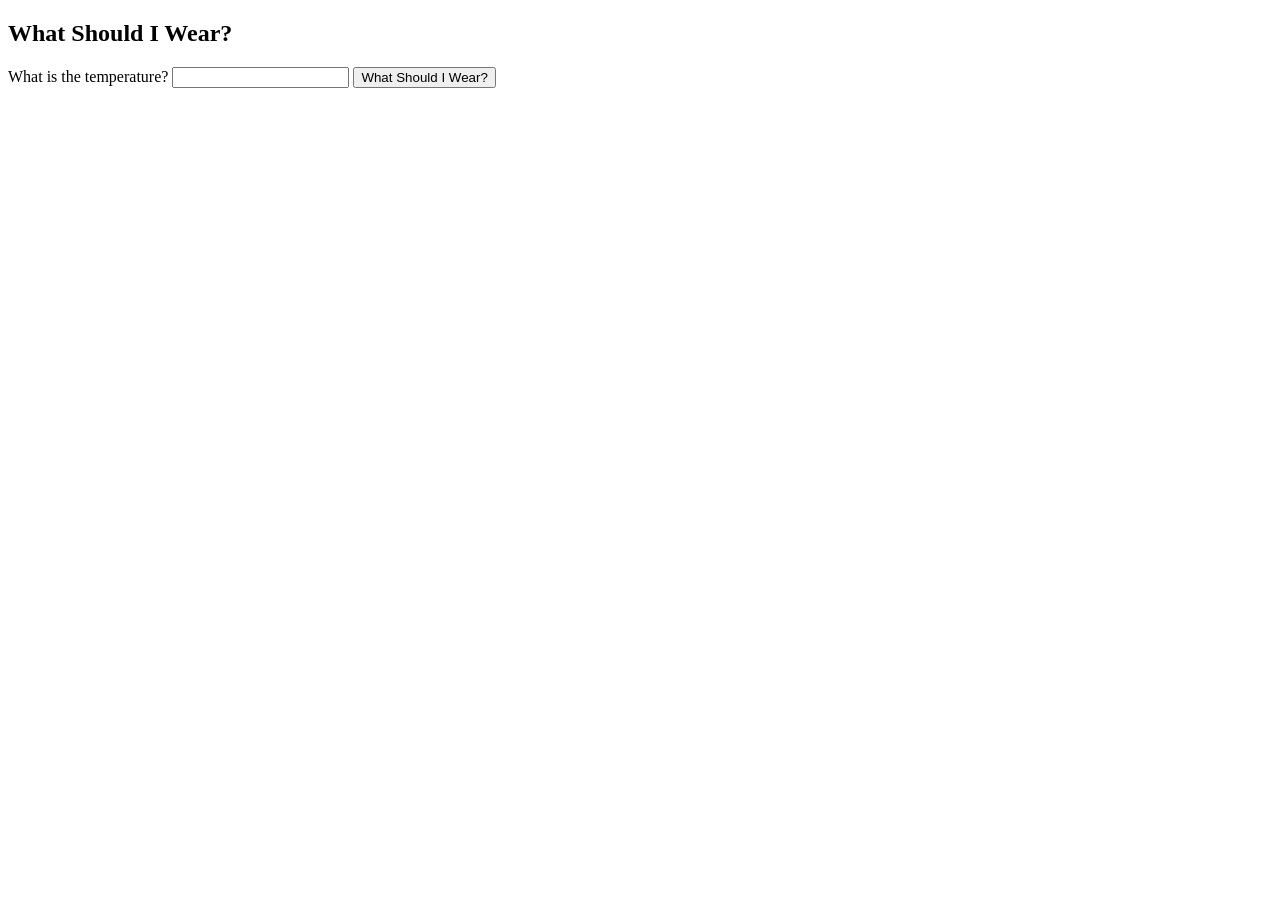
<file: index.html>
<!DOCTYPE html>
<html>
    <head>
        <title>
            Input field, button, and output area
        </title>
    </head>

    <body>
        <h2>
            What Should I Wear?
        </h2>
        <label for="temperature">What is the temperature?</label>
        <input type="number" id="temperature" name="temperature">
        
        <button id="whatToWear">What Should I Wear?</button>
        <p id="result"></p>
        <script src="clothes.js"></script>
    </body>
</html>
</file>
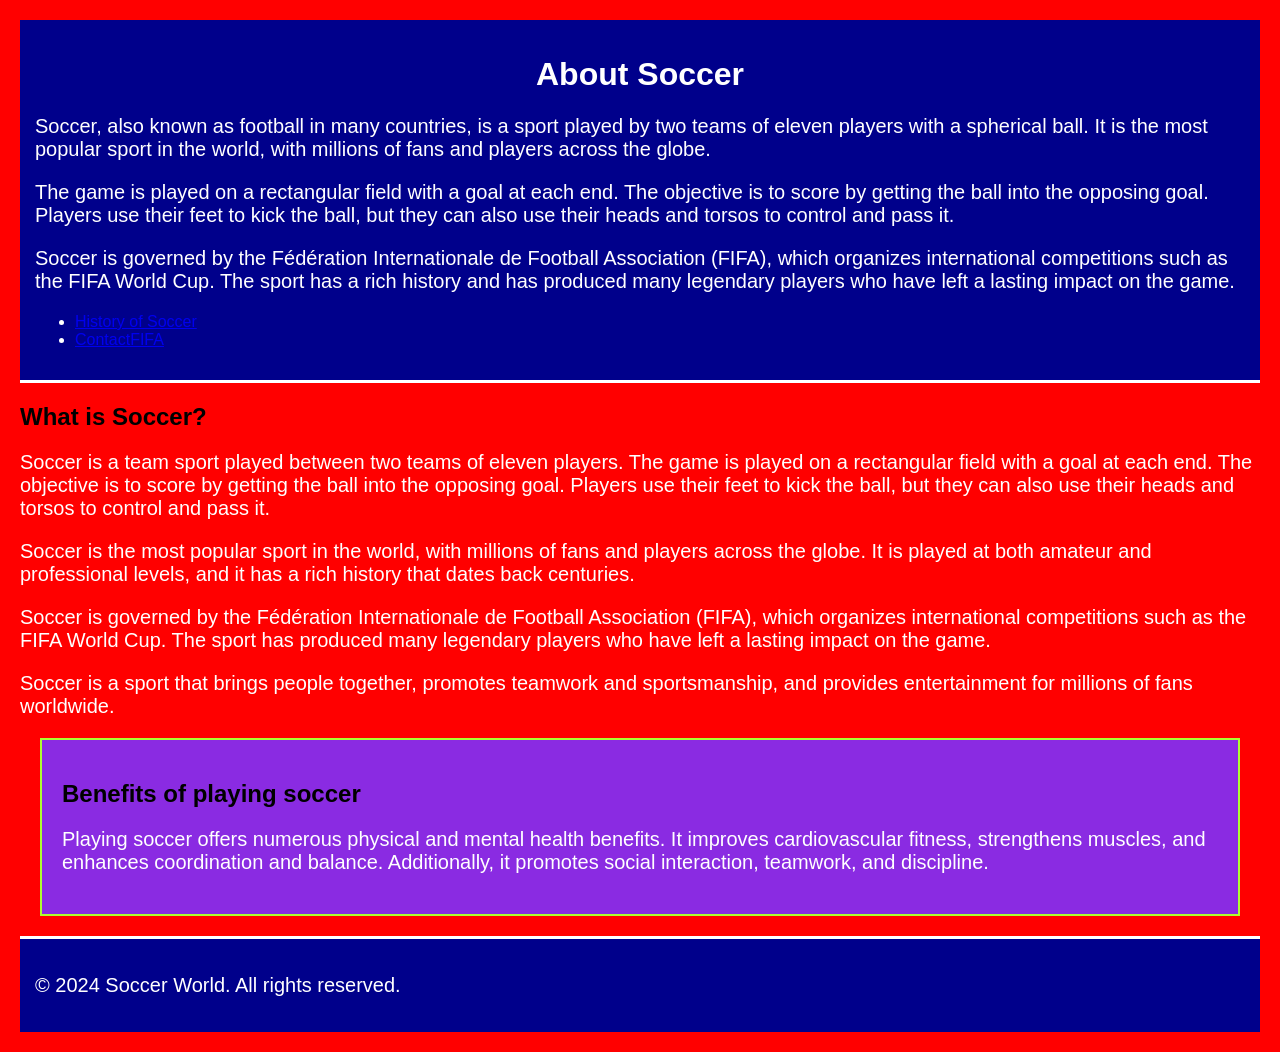
<file: About.html>
<!DOCTYPE html>
<html lang = "en">
    <head>
        <link rel="stylesheet" href="styles.css">
        <title>About Soccer</title>
    </head>
    <body>
        <header>
            <h1>About Soccer</h1>

            <p>Soccer, also known as football in many countries, is a sport played by two teams of eleven players with a spherical ball. It is the most popular sport in the world, with millions of fans and players across the globe.</p>
        <p>The game is played on a rectangular field with a goal at each end. The objective is to score by getting the ball into the opposing goal. Players use their feet to kick the ball, but they can also use their heads and torsos to control and pass it.</p>
        <p>Soccer is governed by the Fédération Internationale de Football Association (FIFA), which organizes international competitions such as the FIFA World Cup. The sport has a rich history and has produced many legendary players who have left a lasting impact on the game.</p>

        <nav>
            <ul>
                <li><a href="History of Soccer.html">History of Soccer</a></li>
                <li><a href="Contact.html">ContactFIFA</a></li>
            </ul>
        </nav>
        </header>
        
        <main>
            <section>
                <h2>What is Soccer?</h2>
                <p>Soccer is a team sport played between two teams of eleven players. The game is played on a rectangular field with a goal at each end. The objective is to score by getting the ball into the opposing goal. Players use their feet to kick the ball, but they can also use their heads and torsos to control and pass it.</p>
                <p>Soccer is the most popular sport in the world, with millions of fans and players across the globe. It is played at both amateur and professional levels, and it has a rich history that dates back centuries.</p>
                <p>Soccer is governed by the Fédération Internationale de Football Association (FIFA), which organizes international competitions such as the FIFA World Cup. The sport has produced many legendary players who have left a lasting impact on the game.</p>
                <p>Soccer is a sport that brings people together, promotes teamwork and sportsmanship, and provides entertainment for millions of fans worldwide.</p>
            </section>

            <section class="card">
                <h2>Benefits of playing soccer</h2>
                <p>Playing soccer offers numerous physical and mental health benefits. It improves cardiovascular fitness, strengthens muscles, and enhances coordination and balance. Additionally, it promotes social interaction, teamwork, and discipline.</p>
            </section>
        </main>

        <footer>
            <p>&copy; 2024 Soccer World. All rights reserved.</p>
        </footer>
    </body>
</file>
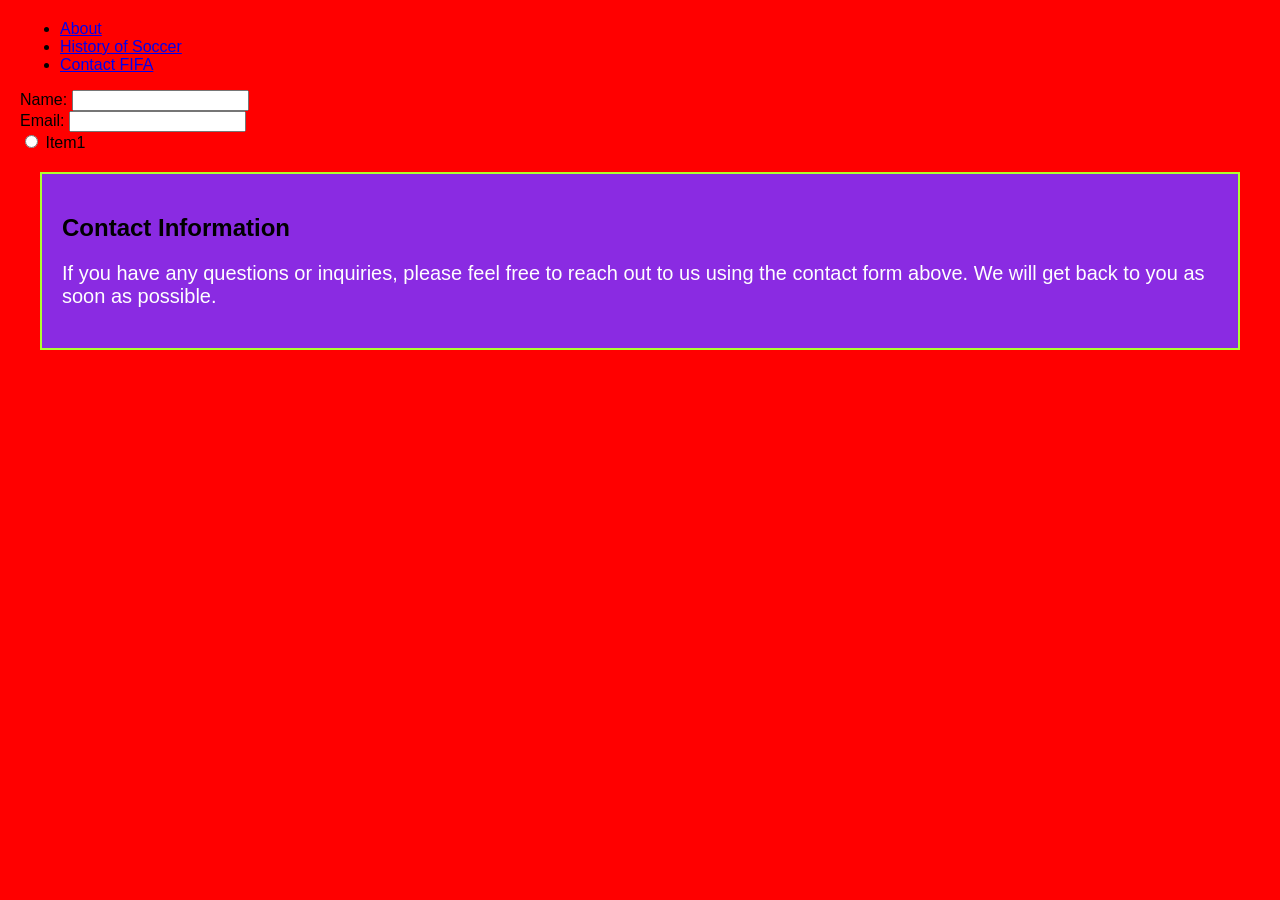
<file: Contact.html>
<!DOCTYPE html>
<html>
    <head>
        <link rel="stylesheet" href="styles.css">
        <title>Contact FIFA</title>
    </head>
    <nav>
        <ul>
            <li><a href="About.html">About</a></li>
            <li><a href="History of Soccer.html">History of Soccer</a></li>
            <li><a href="Contact.html">Contact FIFA</a></li>
        </ul>
    </nav>
    <body>
        <main>
            <form>
                <label for="name">Name:</label>
                <input type="text" id="name">
                
                <!-- This is for the email input -->
                <br>
                <label for="email">Email:</label>
                <input type="email" id="email">
                <br>
                
                <!---This is for our radio buttons-->
                <input type="radio" id="radio1">
                <label for="radio1">Item1</label>
                


            </form>

            <section class="card">
                <h2>Contact Information</h2>
                <p>If you have any questions or inquiries, please feel free to reach out to us using the contact form above. We will get back to you as soon as possible.</p>

            </section>

            
        </main>
    </body>
</html>
</file>
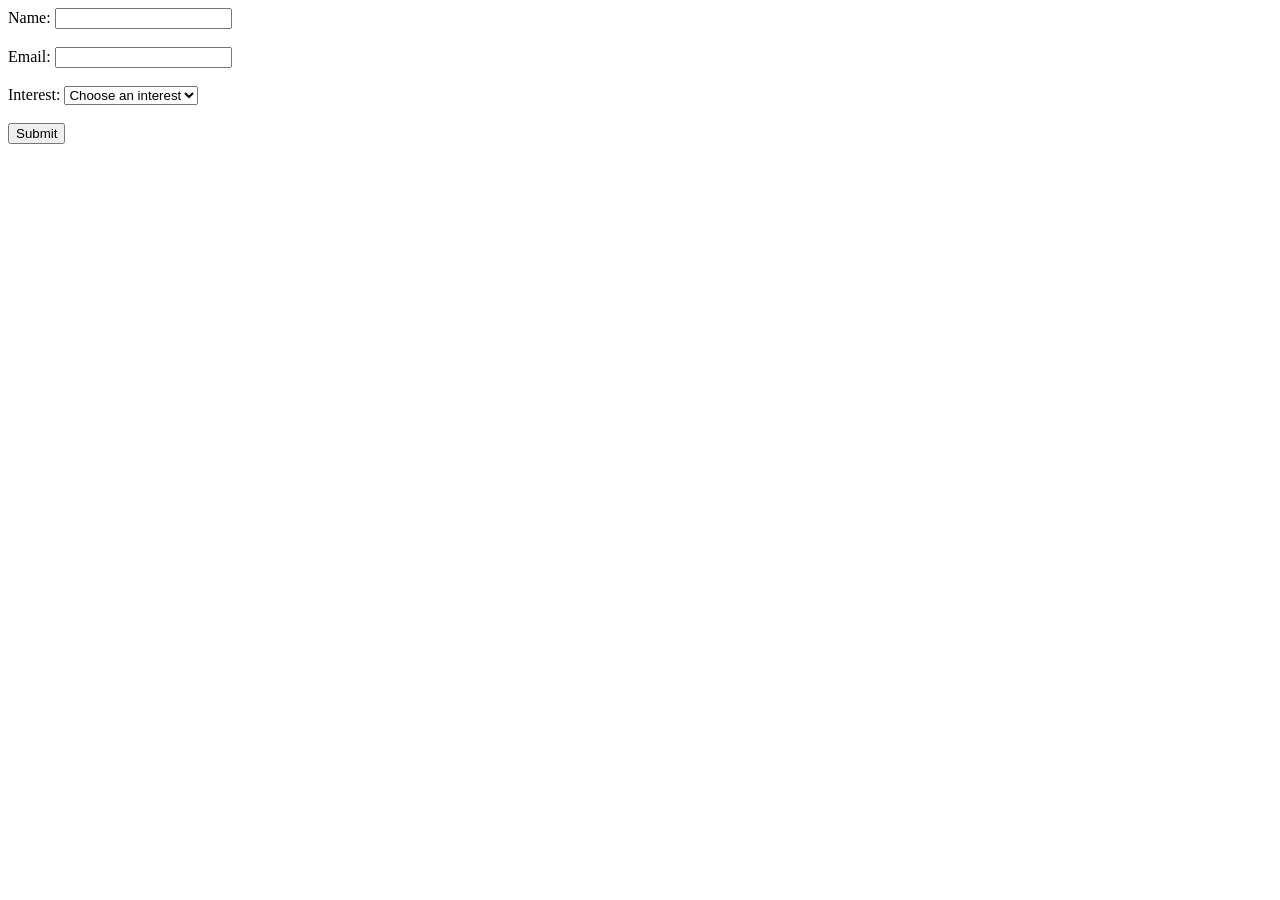
<file: Forms.html>
<!DOCTYPE html>
<html>
    <head>
        <title> Contact and Interest Form </title>
    </head>
    <body>
        <section>
            <form id="interestForm" novalidate>
                <label for="name">Name:</label>
                <input type="text" id="name">
                <br>
                <br>
                <label for="email">Email:</label>
                <input type="email" id="email">
                <br>
                <br>
                <label for="interest">Interest:</label>
                <select id="interest">
                    <option value="">Choose an interest</option>
                    <option value="volunteer">Volunteering</option>
                    <option value="events">Events</option>
                    <option value="mentoring">Mentoring</option>
                </select>
                <br>
                <br>
                <button type="submit">Submit</button>
            </form>

            <p id="result" role="status"></p>

        </section>
        <script src="interest.js"></script>
    </body>
</html>
</file>
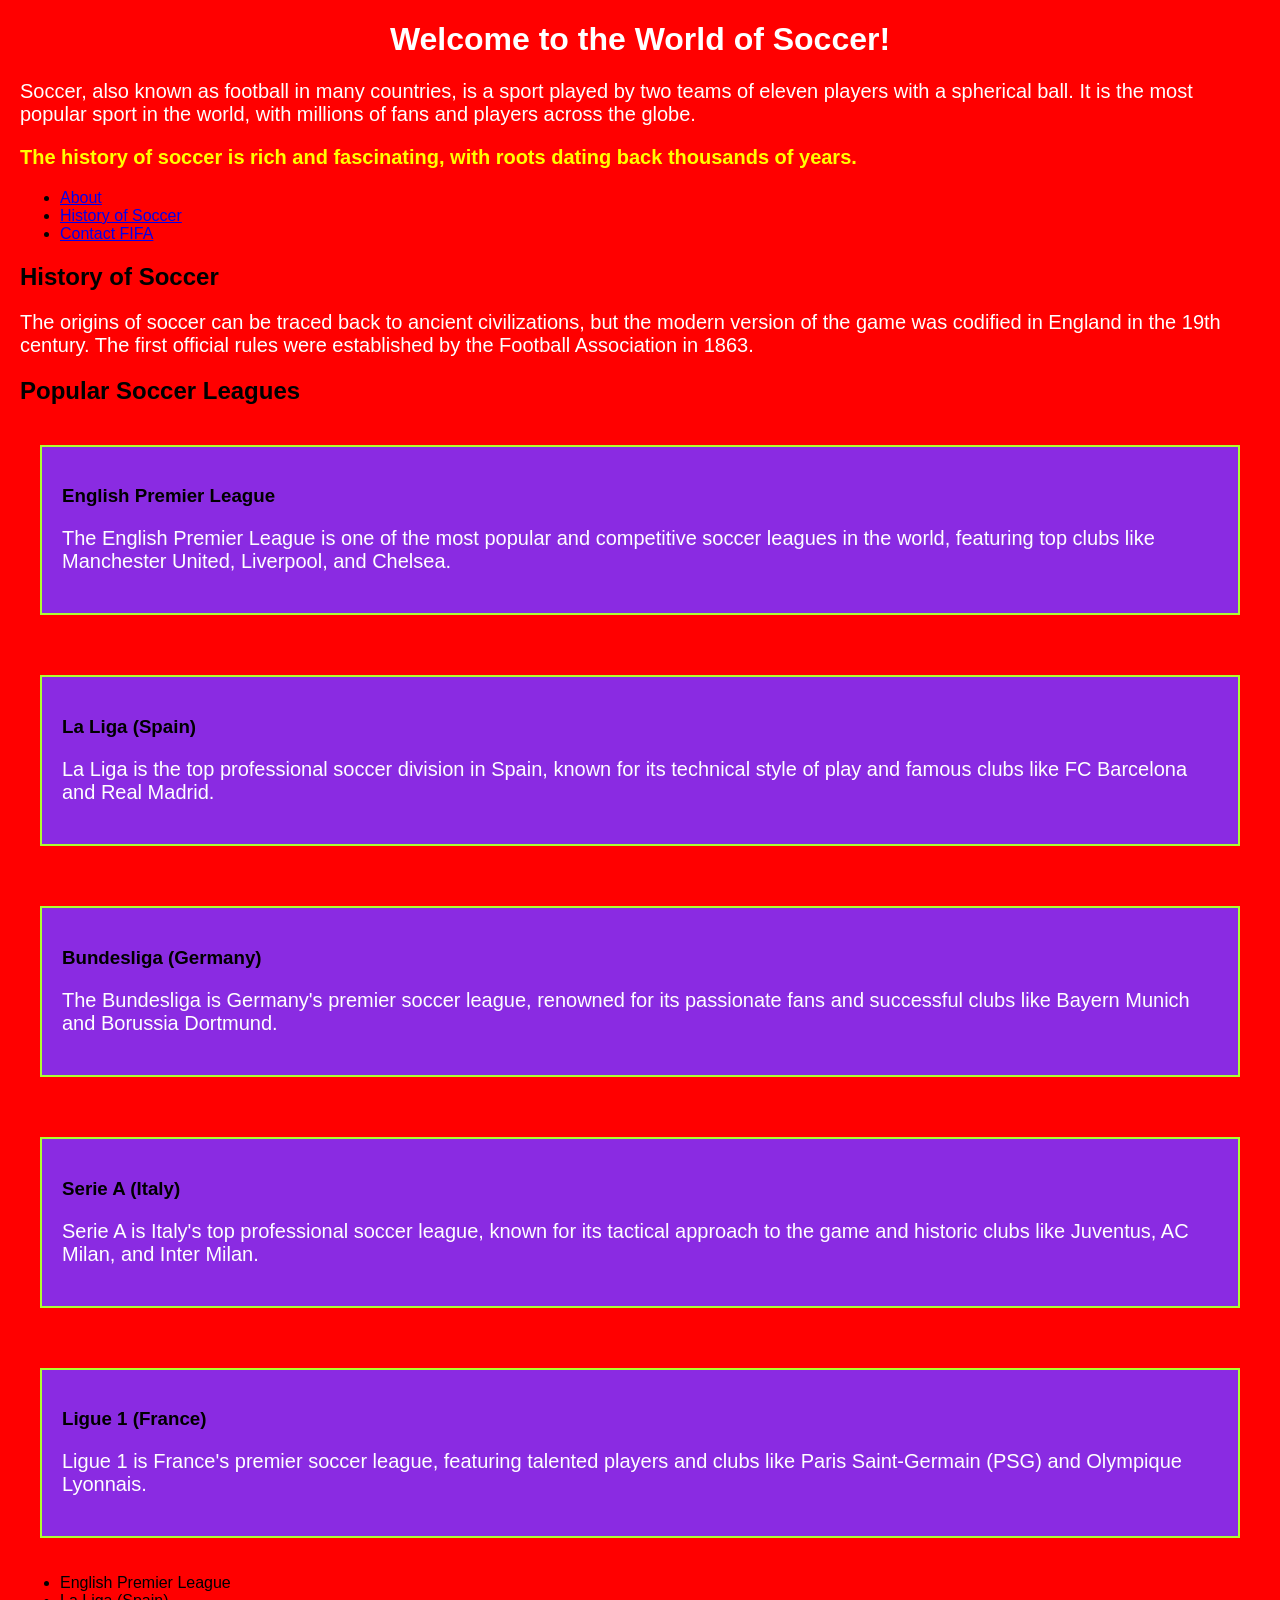
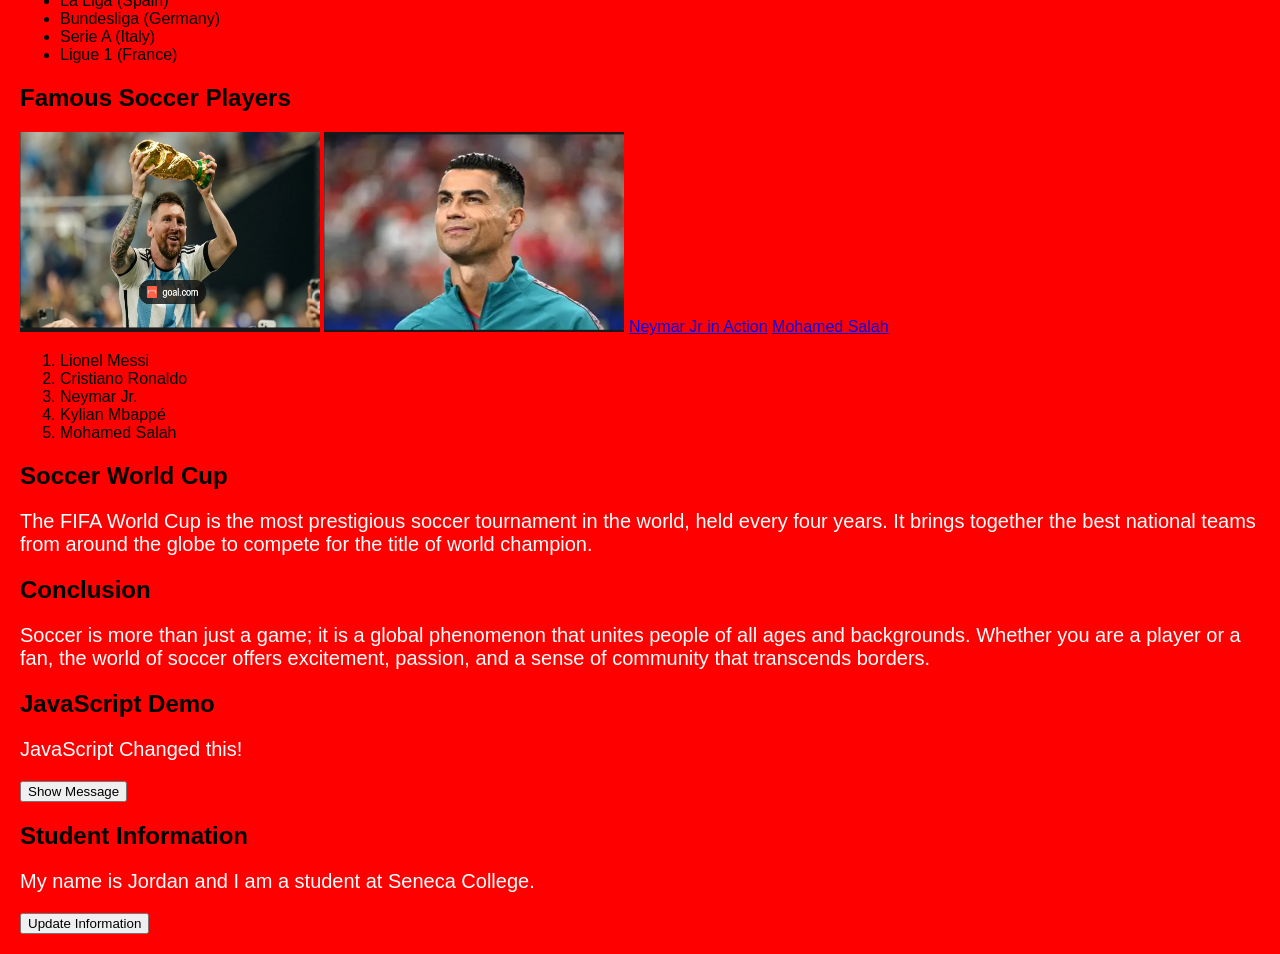
<file: History of Soccer.html>
<!DOCTYPE html>
<html>
    <head>
        <link rel="stylesheet" href="styles.css">
        <title>
            The World of Soccer
        </title>
    </head>
    <body>
        <h1>
            Welcome to the World of Soccer!
        </h1>
        <p>
            Soccer, also known as football in many countries, is a sport played by two teams of eleven players with a spherical ball. It is the most popular sport in the world, with millions of fans and players across the globe.
        </p>
        <p class="important">
            The history of soccer is rich and fascinating, with roots dating back thousands of years.
        </p>

        <nav>
            <ul>
                <li><a href="About.html">About</a></li>
                <li><a href="History of Soccer.html">History of Soccer</a></li>
                <li><a href="Contact.html"> Contact FIFA</a></li>
            </ul>
        </nav>
        <h2>
            History of Soccer
        </h2>
        <p>
            The origins of soccer can be traced back to ancient civilizations, but the modern version of the game was codified in England in the 19th century. The first official rules were established by the Football Association in 1863.
        </p>
        <h2>
            Popular Soccer Leagues
        </h2>

        <div class="card-container">
            <div class="card">
                <h3>English Premier League</h3>
                <p>The English Premier League is one of the most popular and competitive soccer leagues in the world, featuring top clubs like Manchester United, Liverpool, and Chelsea.</p>
            </div>
            <div class="card">
                <h3>La Liga (Spain)</h3>
                <p>La Liga is the top professional soccer division in Spain, known for its technical style of play and famous clubs like FC Barcelona and Real Madrid.</p>
            </div>
            <div class="card">
                <h3>Bundesliga (Germany)</h3>
                <p>The Bundesliga is Germany's premier soccer league, renowned for its passionate fans and successful clubs like Bayern Munich and Borussia Dortmund.</p>
            </div>
            <div class="card">
                <h3>Serie A (Italy)</h3>
                <p>Serie A is Italy's top professional soccer league, known for its tactical approach to the game and historic clubs like Juventus, AC Milan, and Inter Milan.</p>
            </div>
            <div class="card">
                <h3>Ligue 1 (France)</h3>
                <p>Ligue 1 is France's premier soccer league, featuring talented players and clubs like Paris Saint-Germain (PSG) and Olympique Lyonnais.</p>
            </div>
        </div>
        <ul>
            <li>English Premier League</li>
            <li>La Liga (Spain)</li>
            <li>Bundesliga (Germany)</li>
            <li>Serie A (Italy)</li>
            <li>Ligue 1 (France)</li>
        </ul>
        <h2>
            Famous Soccer Players
        </h2>

        <img src="images/Lionel Messi.png" width="300" height="200" alt="Linoel Messi Holding the World Cup">
        <img src="images/Christiano Ronaldo.png" width="300" height="200" alt="Cristiano Ronaldo Celebrating a Goal">
        <a href="https://wallpapers.com/images/hd/neymar-1920-x-1280-background-loasvnd08mry0iti.jpg"> Neymar Jr in Action</a>
        <a href="https://tse3.mm.bing.net/th/id/OIP.W9UgJRj5d82BpNHP1udsmAAAAA?r=0&rs=1&pid=ImgDetMain&o=7&rm=3"> Mohamed Salah</a>
        <ol>
            <li>Lionel Messi</li>
            <li>Cristiano Ronaldo</li>
            <li>Neymar Jr.</li>
            <li>Kylian Mbappé</li>
            <li>Mohamed Salah</li>
        </ol>
        <h2>
            Soccer World Cup
        </h2>
        <p>
            The FIFA World Cup is the most prestigious soccer tournament in the world, held every four years. It brings together the best national teams from around the globe to compete for the title of world champion.
        </p>
        <h2>
            Conclusion
        </h2>
        <p>
            Soccer is more than just a game; it is a global phenomenon that unites people of all ages and backgrounds. Whether you are a player or a fan, the world of soccer offers excitement, passion, and a sense of community that transcends borders.
        </p>

        <section class="interactive-demo">
            <h2>JavaScript Demo</h2>

            <p id="message">
                Click the button to reveal a message.
            </p>

            <button id="message-Button">
                Show Message
            </button>
        </section>

        <section class="demo">
            <h2>Student Information</h2>
            
            <p id="studentInfo">
                Name: John Doe<br>
                Age: 20<br>
                Major: Computer Science
            </p>

            <button id="update-info-button">
                Update Information
            </button>
        </section>

        <script src="script.js"></script>
    </body>
</html>
</file>
<file: styles.css>
body{
    background-color: red;
    margin: 20px;
    font-family: Arial, sans-serif;
    padding: 0;
}

h1{
    color: white;
    text-align: center;
}

p{
    color: white;
    font-size: 20px;
}

.important{
    font-weight: bold;
    color: yellow;
}

.card{
    background-color: blueviolet;
    padding: 20px;
    margin: 20px;
    border: 2px solid greenyellow;
}

.card-container{
    display: flex;
    flex-wrap: wrap;
    justify-content: space-between;
    gap: 20px;
}

header{
    background-color: darkblue;
    color: white;
    padding: 15px;
    border-bottom:3px solid white;
}

footer{
    background-color: darkblue;
    color: white;
    padding: 15px;
    border-top:3px solid white;
}
</file>
